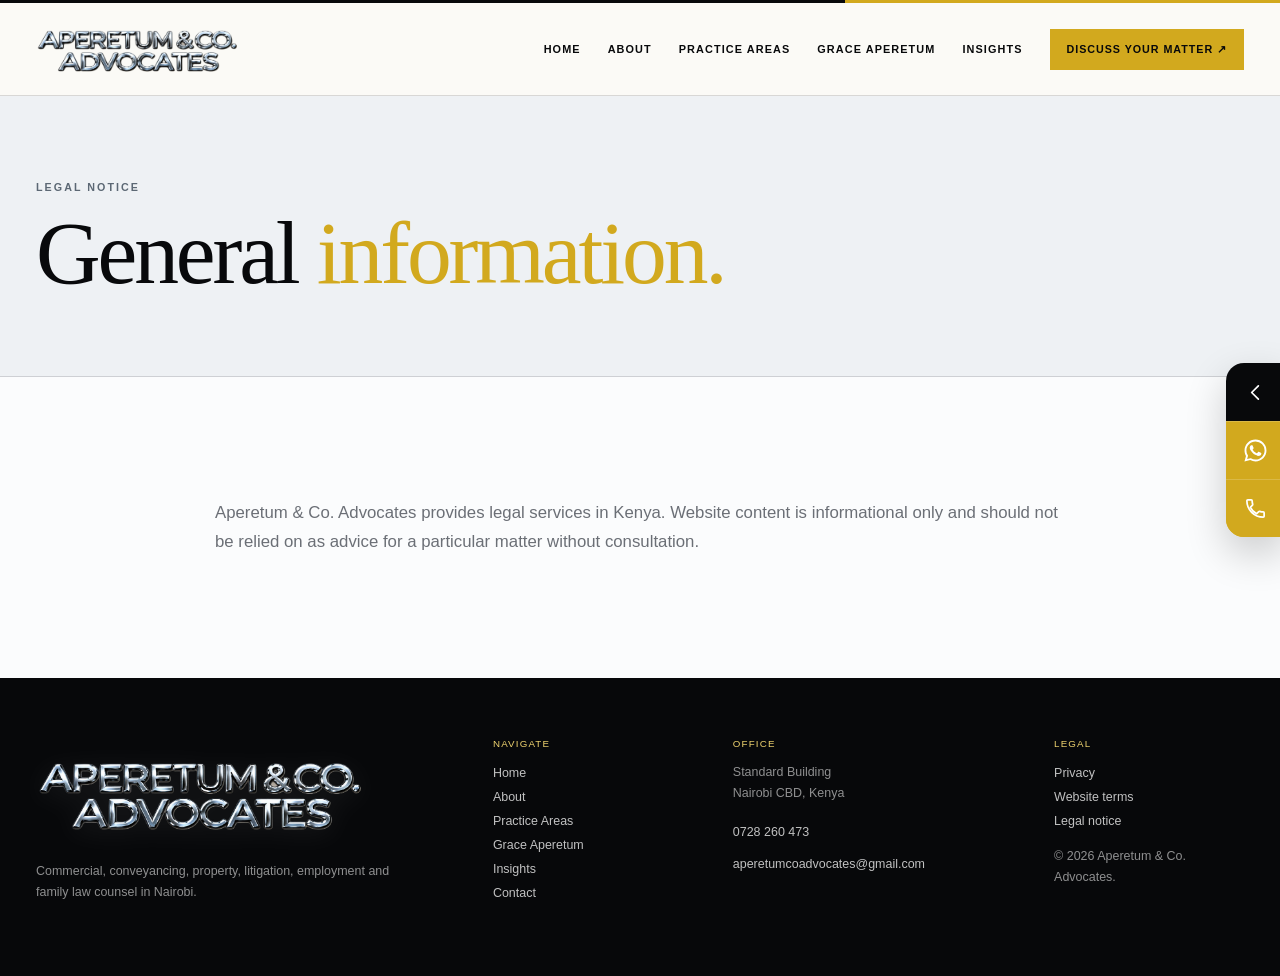
<file: legal-notice/index.html>
<!doctype html><html lang="en-KE"><head><meta charset="utf-8"><meta name="viewport" content="width=device-width,initial-scale=1,viewport-fit=cover"><title>Legal Notice | Aperetum &amp; Co. Advocates</title><meta name="description" content="Legal notice for Aperetum &amp; Co. Advocates."><link rel="canonical" href="https://aperetum-co-advocates.vercel.app/legal-notice"><meta name="theme-color" content="#08090b"><meta property="og:type" content="website"><meta property="og:title" content="Legal Notice | Aperetum &amp; Co. Advocates"><meta property="og:description" content="Legal notice for Aperetum &amp; Co. Advocates."><meta property="og:url" content="https://aperetum-co-advocates.vercel.app/legal-notice"><meta property="og:image" content="https://aperetum-co-advocates.vercel.app/images/social-card.jpg"><meta name="twitter:card" content="summary_large_image"><link rel="icon" type="image/png" sizes="192x192" href="/images/icon-192.png"><link rel="apple-touch-icon" href="/images/icon-192.png"><link rel="stylesheet" href="/assets/css/site.css?v=3"><script type="application/ld+json">{"@context": "https://schema.org", "@type": "LegalService", "name": "Aperetum & Co. Advocates", "url": "https://aperetum-co-advocates.vercel.app", "telephone": "+254728260473", "email": "aperetumcoadvocates@gmail.com", "areaServed": "Kenya", "address": {"@type": "PostalAddress", "streetAddress": "Standard Building", "addressLocality": "Nairobi", "addressCountry": "KE"}}</script></head><body><a class="skip-link" href="#main-content">Skip to content</a><header class="site-header" data-header><div class="nav-wrap"><a class="brand" href="/" aria-label="Aperetum & Co. Advocates home"><img src="/assets/media/aperetum-wordmark.webp" alt="Aperetum & Co. Advocates"></a><nav class="desktop-nav" aria-label="Primary navigation"><a href="/">Home</a><a href="/about">About</a><a href="/practice-areas">Practice Areas</a><a href="/managing-partner">Grace Aperetum</a><a href="/insights">Insights</a><a class="nav-cta" href="/contact">Discuss your matter <span aria-hidden="true">↗</span></a></nav><button class="menu-toggle" type="button" aria-expanded="false" aria-controls="mobile-menu" aria-label="Open menu"><span></span><span></span></button></div><nav class="mobile-menu" id="mobile-menu" aria-label="Mobile navigation" hidden><a href="/">Home</a><a href="/about">About</a><a href="/practice-areas">Practice Areas</a><a href="/managing-partner">Grace Aperetum</a><a href="/insights">Insights</a><a class="mobile-cta" href="/contact">Discuss your matter <span>↗</span></a></nav></header><aside class="contact-rail is-collapsed" aria-label="Quick contact" data-contact-rail><div class="contact-rail-stack"><button class="contact-rail-toggle" type="button" aria-label="Open contact options" aria-expanded="false" data-contact-toggle><svg viewBox="0 0 24 24" aria-hidden="true"><path d="M9 5l7 7-7 7"/></svg></button><div class="contact-rail-actions"><a href="https://wa.me/254728260473?text=Hello%20Aperetum%20%26%20Co.%20Advocates%2C%20I%20would%20like%20to%20discuss%20a%20legal%20matter." target="_blank" rel="noopener" aria-label="WhatsApp Aperetum & Co. Advocates"><svg class="brand-icon" viewBox="0 0 24 24" aria-hidden="true"><path d="M17.472 14.382c-.297-.149-1.758-.867-2.03-.967-.273-.099-.471-.148-.67.15-.197.297-.767.966-.94 1.164-.173.198-.347.223-.644.075-.297-.149-1.255-.463-2.39-1.475-.883-.788-1.48-1.761-1.653-2.059-.173-.297-.018-.458.13-.606.134-.133.298-.347.446-.52.149-.174.198-.298.298-.497.099-.198.05-.371-.025-.52-.075-.149-.669-1.612-.916-2.207-.242-.579-.487-.5-.669-.51-.173-.008-.372-.01-.57-.01-.198 0-.52.074-.792.372-.272.297-1.04 1.016-1.04 2.479s1.065 2.876 1.213 3.074c.149.198 2.095 3.2 5.077 4.487.709.306 1.262.489 1.694.626.712.226 1.36.194 1.872.118.571-.085 1.758-.719 2.006-1.413.248-.694.248-1.289.173-1.413-.074-.124-.272-.198-.57-.347M12.004 21.5h-.004a9.45 9.45 0 0 1-4.817-1.318l-.345-.205-3.583.94.956-3.493-.224-.358A9.43 9.43 0 0 1 2.5 11.996C2.5 6.757 6.765 2.5 12.005 2.5a9.42 9.42 0 0 1 6.72 2.786 9.43 9.43 0 0 1 2.775 6.718c-.002 5.238-4.267 9.496-9.496 9.496m8.085-17.585A11.36 11.36 0 0 0 12.004.56C5.7.56.573 5.689.57 11.994c0 2.009.524 3.97 1.519 5.699L.475 23.592l6.035-1.583a11.43 11.43 0 0 0 5.49 1.4h.005c6.303 0 11.43-5.128 11.433-11.435a11.36 11.36 0 0 0-3.349-8.059"/></svg></a><a href="tel:+254728260473" aria-label="Call Aperetum & Co. Advocates"><svg viewBox="0 0 24 24" aria-hidden="true"><path d="M6.62 10.79a15.46 15.46 0 0 0 6.59 6.59l2.2-2.2a1 1 0 0 1 1.02-.24c1.12.37 2.33.57 3.57.57a1 1 0 0 1 1 1V20a1 1 0 0 1-1 1C10.61 21 3 13.39 3 4a1 1 0 0 1 1-1h3.5a1 1 0 0 1 1 1c0 1.25.2 2.45.57 3.57a1 1 0 0 1-.25 1.02l-2.2 2.2z"/></svg></a></div></div></aside><main id="main-content"><section class="page-hero compact"><div><p class="eyebrow">Legal notice</p><h1>General <span>information.</span></h1></div></section><section class="section"><div class="container legal-copy"><p>Aperetum & Co. Advocates provides legal services in Kenya. Website content is informational only and should not be relied on as advice for a particular matter without consultation.</p></div></section></main><footer class="site-footer"><div class="footer-grid"><div class="footer-brand"><img src="/assets/media/aperetum-wordmark.webp" alt="Aperetum & Co. Advocates"><p>Commercial, conveyancing, property, litigation, employment and family law counsel in Nairobi.</p></div><div><span class="footer-kicker">Navigate</span><a href="/">Home</a><a href="/about">About</a><a href="/practice-areas">Practice Areas</a><a href="/managing-partner">Grace Aperetum</a><a href="/insights">Insights</a><a href="/contact">Contact</a></div><div><span class="footer-kicker">Office</span><p>Standard Building<br>Nairobi CBD, Kenya</p><p><a href="tel:+254728260473">0728 260 473</a><a href="mailto:aperetumcoadvocates@gmail.com">aperetumcoadvocates@gmail.com</a></p></div><div><span class="footer-kicker">Legal</span><a href="/privacy">Privacy</a><a href="/terms">Website terms</a><a href="/legal-notice">Legal notice</a><p>© 2026 Aperetum & Co. Advocates.</p></div></div></footer><script src="/assets/js/site.js?v=2" defer></script></body></html>
</file>
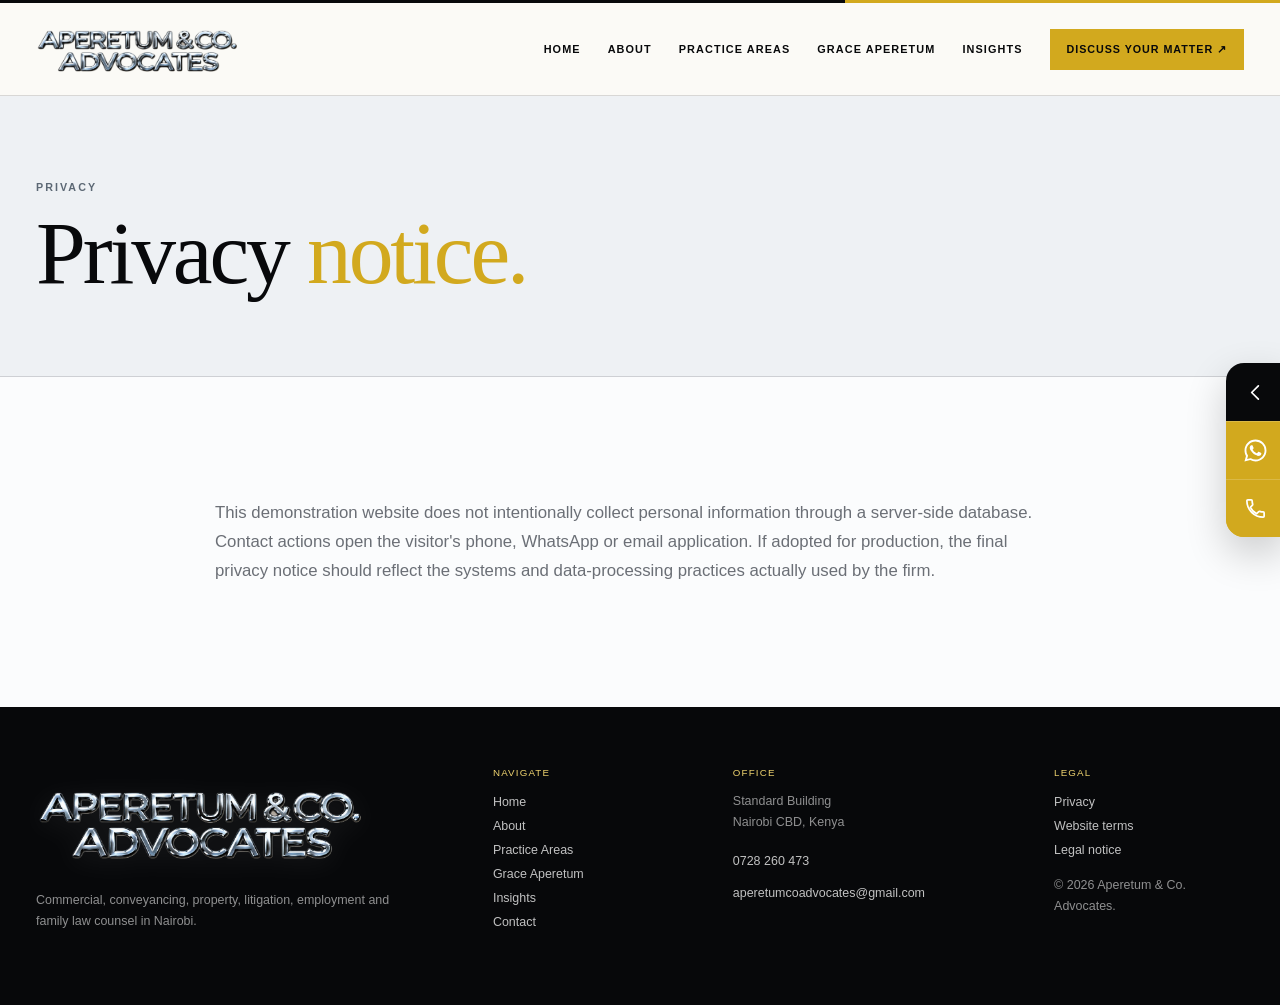
<file: privacy/index.html>
<!doctype html><html lang="en-KE"><head><meta charset="utf-8"><meta name="viewport" content="width=device-width,initial-scale=1,viewport-fit=cover"><title>Privacy | Aperetum &amp; Co. Advocates</title><meta name="description" content="Privacy information for the Aperetum &amp; Co. Advocates website."><link rel="canonical" href="https://aperetum-co-advocates.vercel.app/privacy"><meta name="theme-color" content="#08090b"><meta property="og:type" content="website"><meta property="og:title" content="Privacy | Aperetum &amp; Co. Advocates"><meta property="og:description" content="Privacy information for the Aperetum &amp; Co. Advocates website."><meta property="og:url" content="https://aperetum-co-advocates.vercel.app/privacy"><meta property="og:image" content="https://aperetum-co-advocates.vercel.app/images/social-card.jpg"><meta name="twitter:card" content="summary_large_image"><link rel="icon" type="image/png" sizes="192x192" href="/images/icon-192.png"><link rel="apple-touch-icon" href="/images/icon-192.png"><link rel="stylesheet" href="/assets/css/site.css?v=3"><script type="application/ld+json">{"@context": "https://schema.org", "@type": "LegalService", "name": "Aperetum & Co. Advocates", "url": "https://aperetum-co-advocates.vercel.app", "telephone": "+254728260473", "email": "aperetumcoadvocates@gmail.com", "areaServed": "Kenya", "address": {"@type": "PostalAddress", "streetAddress": "Standard Building", "addressLocality": "Nairobi", "addressCountry": "KE"}}</script></head><body><a class="skip-link" href="#main-content">Skip to content</a><header class="site-header" data-header><div class="nav-wrap"><a class="brand" href="/" aria-label="Aperetum & Co. Advocates home"><img src="/assets/media/aperetum-wordmark.webp" alt="Aperetum & Co. Advocates"></a><nav class="desktop-nav" aria-label="Primary navigation"><a href="/">Home</a><a href="/about">About</a><a href="/practice-areas">Practice Areas</a><a href="/managing-partner">Grace Aperetum</a><a href="/insights">Insights</a><a class="nav-cta" href="/contact">Discuss your matter <span aria-hidden="true">↗</span></a></nav><button class="menu-toggle" type="button" aria-expanded="false" aria-controls="mobile-menu" aria-label="Open menu"><span></span><span></span></button></div><nav class="mobile-menu" id="mobile-menu" aria-label="Mobile navigation" hidden><a href="/">Home</a><a href="/about">About</a><a href="/practice-areas">Practice Areas</a><a href="/managing-partner">Grace Aperetum</a><a href="/insights">Insights</a><a class="mobile-cta" href="/contact">Discuss your matter <span>↗</span></a></nav></header><aside class="contact-rail is-collapsed" aria-label="Quick contact" data-contact-rail><div class="contact-rail-stack"><button class="contact-rail-toggle" type="button" aria-label="Open contact options" aria-expanded="false" data-contact-toggle><svg viewBox="0 0 24 24" aria-hidden="true"><path d="M9 5l7 7-7 7"/></svg></button><div class="contact-rail-actions"><a href="https://wa.me/254728260473?text=Hello%20Aperetum%20%26%20Co.%20Advocates%2C%20I%20would%20like%20to%20discuss%20a%20legal%20matter." target="_blank" rel="noopener" aria-label="WhatsApp Aperetum & Co. Advocates"><svg class="brand-icon" viewBox="0 0 24 24" aria-hidden="true"><path d="M17.472 14.382c-.297-.149-1.758-.867-2.03-.967-.273-.099-.471-.148-.67.15-.197.297-.767.966-.94 1.164-.173.198-.347.223-.644.075-.297-.149-1.255-.463-2.39-1.475-.883-.788-1.48-1.761-1.653-2.059-.173-.297-.018-.458.13-.606.134-.133.298-.347.446-.52.149-.174.198-.298.298-.497.099-.198.05-.371-.025-.52-.075-.149-.669-1.612-.916-2.207-.242-.579-.487-.5-.669-.51-.173-.008-.372-.01-.57-.01-.198 0-.52.074-.792.372-.272.297-1.04 1.016-1.04 2.479s1.065 2.876 1.213 3.074c.149.198 2.095 3.2 5.077 4.487.709.306 1.262.489 1.694.626.712.226 1.36.194 1.872.118.571-.085 1.758-.719 2.006-1.413.248-.694.248-1.289.173-1.413-.074-.124-.272-.198-.57-.347M12.004 21.5h-.004a9.45 9.45 0 0 1-4.817-1.318l-.345-.205-3.583.94.956-3.493-.224-.358A9.43 9.43 0 0 1 2.5 11.996C2.5 6.757 6.765 2.5 12.005 2.5a9.42 9.42 0 0 1 6.72 2.786 9.43 9.43 0 0 1 2.775 6.718c-.002 5.238-4.267 9.496-9.496 9.496m8.085-17.585A11.36 11.36 0 0 0 12.004.56C5.7.56.573 5.689.57 11.994c0 2.009.524 3.97 1.519 5.699L.475 23.592l6.035-1.583a11.43 11.43 0 0 0 5.49 1.4h.005c6.303 0 11.43-5.128 11.433-11.435a11.36 11.36 0 0 0-3.349-8.059"/></svg></a><a href="tel:+254728260473" aria-label="Call Aperetum & Co. Advocates"><svg viewBox="0 0 24 24" aria-hidden="true"><path d="M6.62 10.79a15.46 15.46 0 0 0 6.59 6.59l2.2-2.2a1 1 0 0 1 1.02-.24c1.12.37 2.33.57 3.57.57a1 1 0 0 1 1 1V20a1 1 0 0 1-1 1C10.61 21 3 13.39 3 4a1 1 0 0 1 1-1h3.5a1 1 0 0 1 1 1c0 1.25.2 2.45.57 3.57a1 1 0 0 1-.25 1.02l-2.2 2.2z"/></svg></a></div></div></aside><main id="main-content"><section class="page-hero compact"><div><p class="eyebrow">Privacy</p><h1>Privacy <span>notice.</span></h1></div></section><section class="section"><div class="container legal-copy"><p>This demonstration website does not intentionally collect personal information through a server-side database. Contact actions open the visitor's phone, WhatsApp or email application. If adopted for production, the final privacy notice should reflect the systems and data-processing practices actually used by the firm.</p></div></section></main><footer class="site-footer"><div class="footer-grid"><div class="footer-brand"><img src="/assets/media/aperetum-wordmark.webp" alt="Aperetum & Co. Advocates"><p>Commercial, conveyancing, property, litigation, employment and family law counsel in Nairobi.</p></div><div><span class="footer-kicker">Navigate</span><a href="/">Home</a><a href="/about">About</a><a href="/practice-areas">Practice Areas</a><a href="/managing-partner">Grace Aperetum</a><a href="/insights">Insights</a><a href="/contact">Contact</a></div><div><span class="footer-kicker">Office</span><p>Standard Building<br>Nairobi CBD, Kenya</p><p><a href="tel:+254728260473">0728 260 473</a><a href="mailto:aperetumcoadvocates@gmail.com">aperetumcoadvocates@gmail.com</a></p></div><div><span class="footer-kicker">Legal</span><a href="/privacy">Privacy</a><a href="/terms">Website terms</a><a href="/legal-notice">Legal notice</a><p>© 2026 Aperetum & Co. Advocates.</p></div></div></footer><script src="/assets/js/site.js?v=2" defer></script></body></html>
</file>
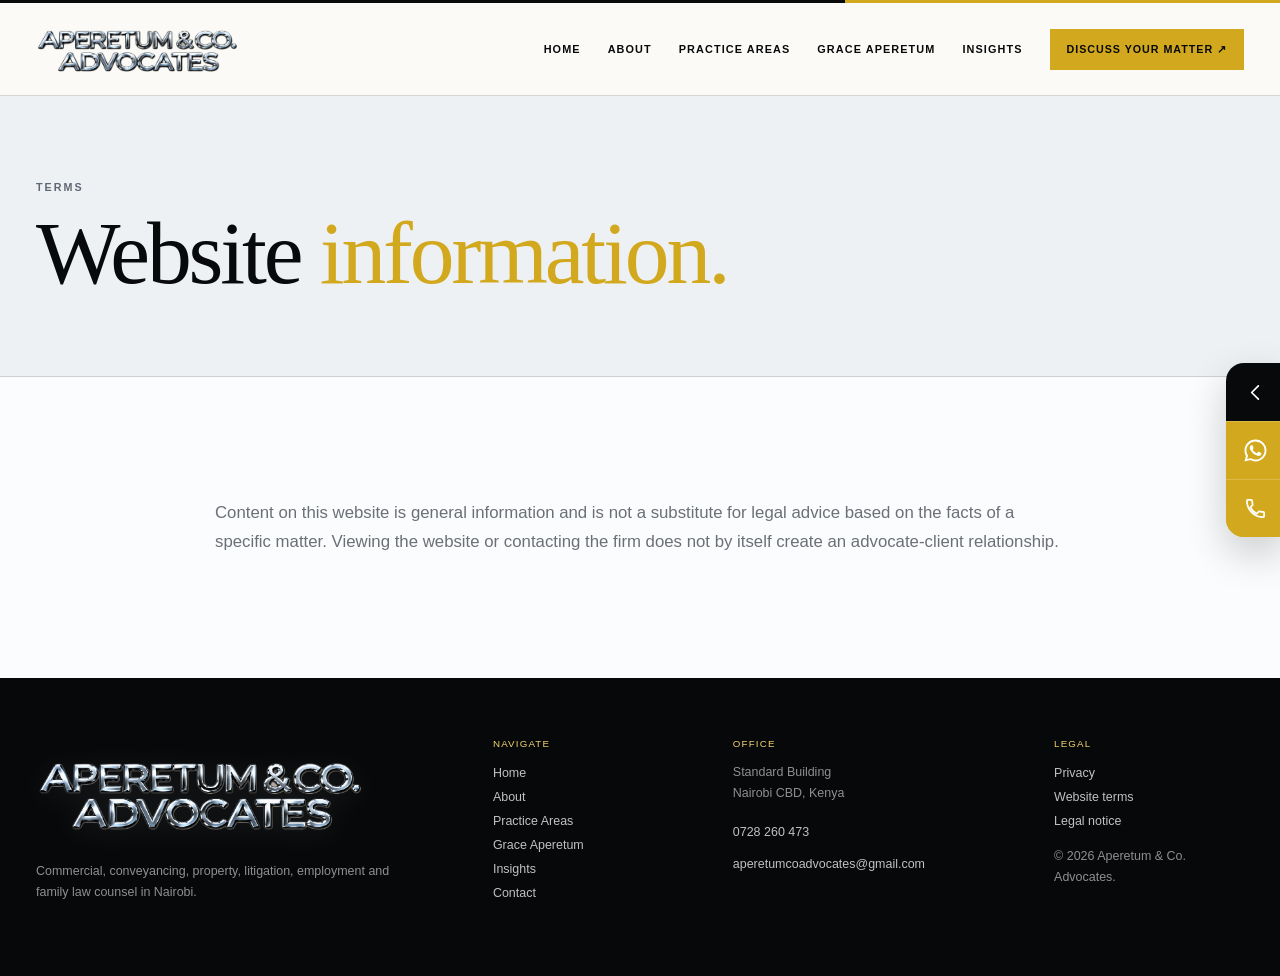
<file: terms/index.html>
<!doctype html><html lang="en-KE"><head><meta charset="utf-8"><meta name="viewport" content="width=device-width,initial-scale=1,viewport-fit=cover"><title>Website Terms | Aperetum &amp; Co. Advocates</title><meta name="description" content="Website terms for Aperetum &amp; Co. Advocates."><link rel="canonical" href="https://aperetum-co-advocates.vercel.app/terms"><meta name="theme-color" content="#08090b"><meta property="og:type" content="website"><meta property="og:title" content="Website Terms | Aperetum &amp; Co. Advocates"><meta property="og:description" content="Website terms for Aperetum &amp; Co. Advocates."><meta property="og:url" content="https://aperetum-co-advocates.vercel.app/terms"><meta property="og:image" content="https://aperetum-co-advocates.vercel.app/images/social-card.jpg"><meta name="twitter:card" content="summary_large_image"><link rel="icon" type="image/png" sizes="192x192" href="/images/icon-192.png"><link rel="apple-touch-icon" href="/images/icon-192.png"><link rel="stylesheet" href="/assets/css/site.css?v=3"><script type="application/ld+json">{"@context": "https://schema.org", "@type": "LegalService", "name": "Aperetum & Co. Advocates", "url": "https://aperetum-co-advocates.vercel.app", "telephone": "+254728260473", "email": "aperetumcoadvocates@gmail.com", "areaServed": "Kenya", "address": {"@type": "PostalAddress", "streetAddress": "Standard Building", "addressLocality": "Nairobi", "addressCountry": "KE"}}</script></head><body><a class="skip-link" href="#main-content">Skip to content</a><header class="site-header" data-header><div class="nav-wrap"><a class="brand" href="/" aria-label="Aperetum & Co. Advocates home"><img src="/assets/media/aperetum-wordmark.webp" alt="Aperetum & Co. Advocates"></a><nav class="desktop-nav" aria-label="Primary navigation"><a href="/">Home</a><a href="/about">About</a><a href="/practice-areas">Practice Areas</a><a href="/managing-partner">Grace Aperetum</a><a href="/insights">Insights</a><a class="nav-cta" href="/contact">Discuss your matter <span aria-hidden="true">↗</span></a></nav><button class="menu-toggle" type="button" aria-expanded="false" aria-controls="mobile-menu" aria-label="Open menu"><span></span><span></span></button></div><nav class="mobile-menu" id="mobile-menu" aria-label="Mobile navigation" hidden><a href="/">Home</a><a href="/about">About</a><a href="/practice-areas">Practice Areas</a><a href="/managing-partner">Grace Aperetum</a><a href="/insights">Insights</a><a class="mobile-cta" href="/contact">Discuss your matter <span>↗</span></a></nav></header><aside class="contact-rail is-collapsed" aria-label="Quick contact" data-contact-rail><div class="contact-rail-stack"><button class="contact-rail-toggle" type="button" aria-label="Open contact options" aria-expanded="false" data-contact-toggle><svg viewBox="0 0 24 24" aria-hidden="true"><path d="M9 5l7 7-7 7"/></svg></button><div class="contact-rail-actions"><a href="https://wa.me/254728260473?text=Hello%20Aperetum%20%26%20Co.%20Advocates%2C%20I%20would%20like%20to%20discuss%20a%20legal%20matter." target="_blank" rel="noopener" aria-label="WhatsApp Aperetum & Co. Advocates"><svg class="brand-icon" viewBox="0 0 24 24" aria-hidden="true"><path d="M17.472 14.382c-.297-.149-1.758-.867-2.03-.967-.273-.099-.471-.148-.67.15-.197.297-.767.966-.94 1.164-.173.198-.347.223-.644.075-.297-.149-1.255-.463-2.39-1.475-.883-.788-1.48-1.761-1.653-2.059-.173-.297-.018-.458.13-.606.134-.133.298-.347.446-.52.149-.174.198-.298.298-.497.099-.198.05-.371-.025-.52-.075-.149-.669-1.612-.916-2.207-.242-.579-.487-.5-.669-.51-.173-.008-.372-.01-.57-.01-.198 0-.52.074-.792.372-.272.297-1.04 1.016-1.04 2.479s1.065 2.876 1.213 3.074c.149.198 2.095 3.2 5.077 4.487.709.306 1.262.489 1.694.626.712.226 1.36.194 1.872.118.571-.085 1.758-.719 2.006-1.413.248-.694.248-1.289.173-1.413-.074-.124-.272-.198-.57-.347M12.004 21.5h-.004a9.45 9.45 0 0 1-4.817-1.318l-.345-.205-3.583.94.956-3.493-.224-.358A9.43 9.43 0 0 1 2.5 11.996C2.5 6.757 6.765 2.5 12.005 2.5a9.42 9.42 0 0 1 6.72 2.786 9.43 9.43 0 0 1 2.775 6.718c-.002 5.238-4.267 9.496-9.496 9.496m8.085-17.585A11.36 11.36 0 0 0 12.004.56C5.7.56.573 5.689.57 11.994c0 2.009.524 3.97 1.519 5.699L.475 23.592l6.035-1.583a11.43 11.43 0 0 0 5.49 1.4h.005c6.303 0 11.43-5.128 11.433-11.435a11.36 11.36 0 0 0-3.349-8.059"/></svg></a><a href="tel:+254728260473" aria-label="Call Aperetum & Co. Advocates"><svg viewBox="0 0 24 24" aria-hidden="true"><path d="M6.62 10.79a15.46 15.46 0 0 0 6.59 6.59l2.2-2.2a1 1 0 0 1 1.02-.24c1.12.37 2.33.57 3.57.57a1 1 0 0 1 1 1V20a1 1 0 0 1-1 1C10.61 21 3 13.39 3 4a1 1 0 0 1 1-1h3.5a1 1 0 0 1 1 1c0 1.25.2 2.45.57 3.57a1 1 0 0 1-.25 1.02l-2.2 2.2z"/></svg></a></div></div></aside><main id="main-content"><section class="page-hero compact"><div><p class="eyebrow">Terms</p><h1>Website <span>information.</span></h1></div></section><section class="section"><div class="container legal-copy"><p>Content on this website is general information and is not a substitute for legal advice based on the facts of a specific matter. Viewing the website or contacting the firm does not by itself create an advocate-client relationship.</p></div></section></main><footer class="site-footer"><div class="footer-grid"><div class="footer-brand"><img src="/assets/media/aperetum-wordmark.webp" alt="Aperetum & Co. Advocates"><p>Commercial, conveyancing, property, litigation, employment and family law counsel in Nairobi.</p></div><div><span class="footer-kicker">Navigate</span><a href="/">Home</a><a href="/about">About</a><a href="/practice-areas">Practice Areas</a><a href="/managing-partner">Grace Aperetum</a><a href="/insights">Insights</a><a href="/contact">Contact</a></div><div><span class="footer-kicker">Office</span><p>Standard Building<br>Nairobi CBD, Kenya</p><p><a href="tel:+254728260473">0728 260 473</a><a href="mailto:aperetumcoadvocates@gmail.com">aperetumcoadvocates@gmail.com</a></p></div><div><span class="footer-kicker">Legal</span><a href="/privacy">Privacy</a><a href="/terms">Website terms</a><a href="/legal-notice">Legal notice</a><p>© 2026 Aperetum & Co. Advocates.</p></div></div></footer><script src="/assets/js/site.js?v=2" defer></script></body></html>
</file>
<file: assets/css/site.css>
:root{--ink:#08090b;--ink2:#14171b;--gold:#d2a91e;--gold2:#efd36f;--paper:#fbfcfd;--soft:#eef1f4;--white:#fff;--muted:#6b6f76;--line:rgba(11,12,15,.14);--container:1320px;--serif:Georgia,"Times New Roman",serif;--sans:Inter,ui-sans-serif,-apple-system,BlinkMacSystemFont,"Segoe UI",Arial,sans-serif;--shadow:0 22px 60px rgba(11,12,15,.13)}
*{box-sizing:border-box}html{scroll-behavior:smooth;overflow-x:hidden}body{margin:0;background:var(--paper);color:var(--ink);font-family:var(--sans);overflow-x:hidden;-webkit-font-smoothing:antialiased}a{color:inherit;text-decoration:none}img,video{display:block;max-width:100%}button,input,textarea,select{font:inherit}.container{width:min(var(--container),calc(100% - 72px));margin-inline:auto}.eyebrow{margin:0 0 16px;text-transform:uppercase;letter-spacing:.19em;font-size:.67rem;font-weight:850;color:#5c6874}.eyebrow.light{color:var(--gold2)}h1,h2,h3{font-family:var(--serif);font-weight:500;letter-spacing:-.035em;margin:0}h1 span,h2 span{color:var(--gold)}p{line-height:1.72}.lead{font-family:var(--serif);font-size:clamp(1.28rem,2vw,1.75rem);line-height:1.45}.button{display:inline-flex;align-items:center;justify-content:center;gap:10px;min-height:50px;padding:0 22px;border:1px solid transparent;text-transform:uppercase;letter-spacing:.09em;font-size:.72rem;font-weight:850;transition:.22s ease;cursor:pointer}.button-gold{background:linear-gradient(135deg,#dbe2e8,#8f9aa5);color:#08090b}.button-gold:hover{background:#cfd7de;transform:translateY(-1px)}.button-outline-light{border-color:rgba(255,255,255,.42);color:#fff}.button-outline-light:hover{background:#fff;color:var(--ink)}.button-dark{background:var(--ink);color:#fff}.button-light{background:#fff;color:var(--ink)}.text-link{display:inline-flex;align-items:center;gap:8px;padding-bottom:5px;border-bottom:1px solid currentColor;text-transform:uppercase;letter-spacing:.08em;font-size:.72rem;font-weight:850}.light-link{color:#fff}.reveal{opacity:0;transform:translateY(16px);transition:opacity .65s ease,transform .65s ease}.reveal.is-visible{opacity:1;transform:none}
.site-header{position:sticky;top:0;z-index:100;background:rgba(251,250,246,.96);backdrop-filter:blur(16px);border-top:3px solid var(--ink);border-bottom:1px solid var(--line)}.site-header:after{content:"";position:absolute;right:0;top:-3px;width:34%;height:3px;background:var(--gold)}.nav-wrap{width:min(var(--container),calc(100% - 72px));height:92px;margin:auto;display:flex;align-items:center;gap:38px}.brand{margin-right:auto;min-width:0;display:flex;align-items:center}.brand img{width:318px;height:74px;object-fit:contain;object-position:left center}.desktop-nav{display:flex;align-items:center;gap:27px}.desktop-nav>a:not(.nav-cta){font-size:.68rem;text-transform:uppercase;letter-spacing:.1em;font-weight:850;position:relative;white-space:nowrap}.desktop-nav>a:not(.nav-cta):after{content:"";position:absolute;left:0;bottom:-9px;width:0;height:1px;background:var(--gold);transition:.2s}.desktop-nav>a:hover:after,.desktop-nav>a[aria-current="page"]:after{width:100%}.nav-cta{background:var(--gold);padding:14px 17px;font-size:.67rem;text-transform:uppercase;letter-spacing:.09em;font-weight:850;white-space:nowrap}.menu-toggle{display:none;width:44px;height:44px;border:1px solid var(--line);background:transparent;padding:10px}.menu-toggle span{display:block;height:2px;background:var(--ink);margin:6px 0}.mobile-menu{position:absolute;left:0;right:0;top:100%;background:var(--paper);padding:18px 24px 28px;border-bottom:1px solid var(--line);box-shadow:0 18px 30px rgba(11,12,15,.08)}.mobile-menu a{display:flex;justify-content:space-between;padding:14px 0;border-bottom:1px solid var(--line);font-family:var(--serif);font-size:1.2rem}.mobile-menu .mobile-cta{margin-top:14px;background:var(--gold);padding:15px 16px;border:0;font-family:var(--sans);font-size:.72rem;text-transform:uppercase;letter-spacing:.08em;font-weight:850}
.video-hero{position:relative;min-height:720px;color:#fff;display:flex;align-items:stretch;overflow:hidden;background:#07080a}.hero-background{position:absolute;inset:0;width:100%;height:100%;object-fit:cover;object-position:center 48%;filter:saturate(.78) contrast(1.07) brightness(.9);transform:scale(1.015)}.hero-video-overlay{position:absolute;inset:0;background:linear-gradient(90deg,rgba(5,6,8,.96) 0%,rgba(5,6,8,.86) 40%,rgba(5,6,8,.52) 67%,rgba(5,6,8,.25) 100%),linear-gradient(0deg,rgba(5,6,8,.68),transparent 60%)}.home-hero-copy{position:relative;z-index:2;width:min(var(--container),calc(100% - 72px));margin:auto;padding:clamp(74px,7vw,118px) 0;display:flex;flex-direction:column;justify-content:center}.home-hero h1{font-size:clamp(4rem,6.8vw,7.2rem);line-height:.91;max-width:900px}.hero-lede{max-width:730px;color:rgba(255,255,255,.8);font-size:1.08rem;margin:28px 0 30px}.hero-actions{display:flex;align-items:center;gap:22px;flex-wrap:wrap}.hero-facts{display:grid;grid-template-columns:1fr 1fr;gap:28px;margin-top:48px;padding-top:20px;border-top:1px solid rgba(255,255,255,.17);max-width:720px}.hero-facts span{display:block;text-transform:uppercase;letter-spacing:.14em;font-size:.61rem;color:var(--gold2);margin-bottom:4px}.hero-facts strong{font-family:var(--serif);font-weight:500}.signal-strip{background:var(--ink2);color:#fff;display:grid;grid-template-columns:repeat(3,1fr);padding:0 max(36px,calc((100vw - var(--container))/2))}.signal-strip>div{padding:24px 28px;border-right:1px solid rgba(255,255,255,.14)}.signal-strip>div:first-child{padding-left:0}.signal-strip span{display:block;text-transform:uppercase;letter-spacing:.13em;font-size:.6rem;color:var(--gold2);margin-bottom:6px}.signal-strip strong{font-family:var(--serif);font-weight:500;font-size:1.04rem}
.section{padding:105px 0}.soft{background:var(--soft)}.dark{background:var(--ink);color:#fff}.intro-grid,.editorial-two{display:grid;grid-template-columns:.85fr 1.15fr;gap:86px}.intro-grid h2,.editorial-two h2,.section-heading h2{font-size:clamp(2.9rem,5vw,5.4rem);line-height:.98}.copy{color:var(--muted)}.copy .lead{color:var(--ink)}.section-heading{display:grid;grid-template-columns:1.3fr .7fr;gap:50px;align-items:end;margin-bottom:44px}.section-heading>p{color:var(--muted);max-width:430px}.media-tiles{display:grid;grid-template-columns:repeat(4,1fr);gap:14px}.media-tile{margin:0;position:relative;height:250px;background:#d9d8d3;overflow:hidden}.media-tile img,.media-tile video{width:100%;height:100%;object-fit:cover}.media-tile figcaption,.profile-tile-wall figcaption,.visual-band figcaption,.insight-tiles figcaption,.contact-photo figcaption,.motion-card figcaption{position:absolute;left:12px;bottom:12px;background:rgba(11,12,15,.84);color:#fff;padding:8px 10px;text-transform:uppercase;letter-spacing:.08em;font-size:.58rem;z-index:2}.service-grid{display:grid;grid-template-columns:repeat(3,1fr);border-top:1px solid var(--line);border-left:1px solid var(--line)}.service-grid article{min-height:220px;padding:28px;border-right:1px solid var(--line);border-bottom:1px solid var(--line)}.service-grid span{font-size:.63rem;color:#5c6874}.service-grid h3{font-size:1.7rem;line-height:1.05;margin:30px 0 12px}.service-grid p{color:var(--muted);font-size:.9rem}.profile-compact{display:grid;grid-template-columns:1.1fr .9fr;gap:78px;align-items:center}.profile-copy h2{font-size:clamp(3.3rem,6vw,6rem);line-height:.92}.profile-copy .role{font-family:var(--serif);font-size:1.25rem;color:var(--gold2)}.dark .profile-copy>p:not(.eyebrow):not(.role){color:rgba(255,255,255,.75);max-width:680px}.credential-list{margin:28px 0}.credential-list>div{display:grid;grid-template-columns:150px 1fr;gap:16px;padding:13px 0;border-top:1px solid rgba(255,255,255,.17)}.credential-list span{font-size:.62rem;text-transform:uppercase;letter-spacing:.11em;color:var(--gold2)}.credential-list strong{font-family:var(--serif);font-weight:500}.credential-list.light>div{border-color:var(--line)}.credential-list.light span{color:#5c6874}.profile-mini-tiles{display:grid;grid-template-columns:1fr 1fr;gap:14px}.profile-mini-tiles img{width:100%;height:310px;object-fit:cover}.profile-mini-tiles img:first-child{object-position:center 30%}.cta-section{display:grid;grid-template-columns:1fr 1fr;background:var(--ink);color:#fff}.cta-section>div{padding:66px max(36px,calc((100vw - var(--container))/2));padding-right:50px}.cta-section>div:last-child{background:linear-gradient(135deg,#dbe2e8,#8f9aa5);color:#08090b;padding-left:50px;display:flex;flex-direction:column;justify-content:center;align-items:flex-start}.cta-section h2{font-size:clamp(2.8rem,4vw,4.8rem)}
.page-hero{background:var(--soft);min-height:390px;padding:82px max(36px,calc((100vw - var(--container))/2));display:flex;align-items:end;border-bottom:1px solid var(--line)}.page-hero>div{max-width:980px}.page-hero h1{font-size:clamp(4rem,7vw,7.4rem);line-height:.91}.page-hero p:last-child{max-width:760px;color:var(--muted);font-size:1.02rem}.page-hero.compact{min-height:280px}.values-grid{display:grid;grid-template-columns:repeat(4,1fr);gap:1px;background:var(--line)}.values-grid article{background:var(--paper);padding:34px}.values-grid span{font-size:.62rem;color:#5c6874}.values-grid h3{font-size:1.9rem;margin:40px 0 10px}.values-grid p{color:var(--muted)}.fact-grid{display:grid;grid-template-columns:repeat(3,1fr);border-top:1px solid var(--line);border-left:1px solid var(--line)}.fact-grid>div{padding:24px;border-right:1px solid var(--line);border-bottom:1px solid var(--line)}.fact-grid span{display:block;font-size:.62rem;text-transform:uppercase;letter-spacing:.11em;color:var(--muted);margin-bottom:8px}.fact-grid strong{font-family:var(--serif);font-size:1.12rem}.service-list article{display:grid;grid-template-columns:70px 1fr;gap:22px;padding:34px 0;border-top:1px solid var(--line)}.service-list article:last-child{border-bottom:1px solid var(--line)}.service-list article>span{font-size:.65rem;color:#5c6874}.service-list h2{font-size:clamp(2.2rem,4vw,4.2rem)}.service-list p{max-width:820px;color:var(--muted)}.profile-page{display:grid;grid-template-columns:1.02fr .98fr;gap:70px;align-items:start}.profile-page .profile-copy .role{color:#5c6874}.profile-page .profile-copy>p{color:var(--muted)}.profile-tile-wall{display:grid;grid-template-columns:1fr 1fr;gap:14px}.profile-tile-wall figure{margin:0;position:relative;height:290px;overflow:hidden;background:#fff}.profile-tile-wall img{width:100%;height:100%;object-fit:cover}.profile-tile-wall figure:first-child{grid-column:1/-1;height:520px}.profile-tile-wall figure:first-child img{object-position:center 32%}.insight-list{display:grid;grid-template-columns:1fr 1fr;border-top:1px solid var(--line);border-left:1px solid var(--line)}.insight-list article{padding:30px;min-height:270px;border-right:1px solid var(--line);border-bottom:1px solid var(--line)}.insight-list span{font-size:.63rem;text-transform:uppercase;letter-spacing:.12em;color:#5c6874}.insight-list h2{font-size:2rem;line-height:1.05;margin:24px 0 12px}.insight-list p{color:var(--muted)}.contact-layout{display:grid;grid-template-columns:.9fr 1.1fr;gap:76px}.contact-layout h2{font-size:clamp(2.8rem,4.5vw,4.8rem)}.contact-facts{margin:30px 0;border-top:1px solid var(--line)}.contact-facts>div{padding:16px 0;border-bottom:1px solid var(--line)}.contact-facts span{display:block;font-size:.61rem;text-transform:uppercase;letter-spacing:.11em;color:var(--muted);margin-bottom:5px}.contact-facts strong{font-family:var(--serif);font-weight:500}.contact-note{color:var(--muted);font-size:.86rem}.enquiry-form{background:var(--soft);padding:34px}.enquiry-form label{display:grid;gap:7px;margin-bottom:18px;text-transform:uppercase;letter-spacing:.09em;font-size:.66rem;font-weight:850}.enquiry-form input,.enquiry-form textarea,.enquiry-form select{width:100%;border:1px solid var(--line);background:#fff;padding:13px 14px;color:var(--ink);border-radius:0}.form-status{color:var(--muted);font-size:.78rem}.legal-copy{max-width:850px}.legal-copy p{font-size:1.05rem;color:var(--muted)}.visual-band{display:grid;grid-template-columns:repeat(3,1fr);gap:14px}.visual-band figure,.insight-tiles figure{margin:0;position:relative;height:270px;overflow:hidden;background:#ddd}.visual-band img,.insight-tiles img{width:100%;height:100%;object-fit:cover}.insight-tiles{display:grid;grid-template-columns:repeat(3,1fr);gap:14px;margin-top:36px}.contact-feature-grid{display:grid;grid-template-columns:.95fr 1.05fr;gap:18px;align-items:stretch}.contact-feature-grid .side-card{background:#fff;border:1px solid var(--line);padding:34px;display:flex;flex-direction:column;justify-content:center}.contact-feature-grid .side-card p{color:var(--muted)}.motion-card{position:relative;overflow:hidden;background:var(--ink);min-height:430px;margin:0}.motion-card img,.motion-card video{width:100%;height:100%;object-fit:cover}.contact-photo{margin:24px 0 0;position:relative;height:220px;overflow:hidden}.contact-photo img{width:100%;height:100%;object-fit:cover}.map-shell{margin-top:34px;border:1px solid var(--line);background:#fff;overflow:hidden}.map-shell iframe{width:100%;height:420px;border:0;display:block}
.site-footer{background:#07080a;color:#fff;padding:60px max(36px,calc((100vw - var(--container))/2))}.footer-grid{display:grid;grid-template-columns:1.5fr .7fr 1fr .7fr;gap:50px}.footer-brand img{width:155px;max-width:100%;height:auto}.site-footer p{color:rgba(255,255,255,.55);font-size:.78rem;max-width:370px}.site-footer a{display:block;color:rgba(255,255,255,.75);font-size:.78rem;padding:5px 0}.site-footer a:hover{color:var(--gold2)}.footer-kicker{display:block;text-transform:uppercase;letter-spacing:.12em;color:var(--gold2);font-size:.61rem;margin-bottom:12px}
.contact-rail{position:fixed;right:0;top:50%;z-index:140;transform:translateY(-50%);transition:transform .32s cubic-bezier(.22,.61,.36,1);width:58px}.contact-rail-stack{width:58px;border-radius:18px 0 0 18px;overflow:hidden;box-shadow:0 16px 40px rgba(0,0,0,.2)}.contact-rail button,.contact-rail a{display:flex;align-items:center;justify-content:center;width:58px;height:58px;border:0;cursor:pointer;color:#fff}.contact-rail-toggle{background:var(--ink)}.contact-rail-actions{display:grid;background:var(--gold)}.contact-rail-actions a{background:var(--gold);color:#fff;border-top:1px solid rgba(255,255,255,.18)}.contact-rail-actions a:hover{background:#cfd7de}.contact-rail svg{display:block;width:23px;height:23px;fill:none;stroke:currentColor;stroke-width:1.8;stroke-linecap:round;stroke-linejoin:round}.contact-rail .brand-icon{fill:currentColor;stroke:none}.contact-rail-toggle svg{transition:transform .25s ease}.contact-rail.is-collapsed{transform:translate(4px,-50%)}.contact-rail.is-collapsed .contact-rail-toggle svg{transform:rotate(180deg)}
.skip-link{position:absolute;left:-9999px}.skip-link:focus{left:12px;top:12px;z-index:999;background:#fff;color:#000;padding:10px 14px}
@media(max-width:1160px){.desktop-nav{display:none}.menu-toggle{display:block}.nav-wrap{height:82px}.brand img{width:286px;height:66px}.intro-grid,.editorial-two,.profile-compact,.profile-page,.contact-layout,.contact-feature-grid{grid-template-columns:1fr;gap:48px}.media-tiles{grid-template-columns:1fr 1fr}.service-grid{grid-template-columns:1fr 1fr}.values-grid,.fact-grid{grid-template-columns:1fr 1fr}.footer-grid{grid-template-columns:1.3fr 1fr 1fr}.footer-grid>div:last-child{grid-column:2/4}.visual-band,.insight-tiles{grid-template-columns:1fr 1fr}.profile-tile-wall figure:first-child{height:480px}}
@media(max-width:820px){.container,.nav-wrap{width:min(100% - 36px,var(--container))}.home-hero{min-height:0}.home-hero-copy{width:calc(100% - 36px);padding:86px 0 64px}.home-hero h1{font-size:clamp(3.3rem,11vw,5.4rem)}.video-hero{min-height:680px}.hero-background{object-position:61% center}.hero-video-overlay{background:linear-gradient(90deg,rgba(5,6,8,.96),rgba(5,6,8,.83) 72%,rgba(5,6,8,.57))}.signal-strip{grid-template-columns:1fr;padding:0 18px}.signal-strip>div{padding:18px 0;border-right:0;border-bottom:1px solid rgba(255,255,255,.14)}.section{padding:76px 0}.section-heading{grid-template-columns:1fr;gap:18px}.media-tile{height:230px}.profile-mini-tiles img{height:260px}.cta-section{grid-template-columns:1fr}.cta-section>div,.cta-section>div:last-child{padding:48px 18px}.page-hero{min-height:340px;padding:68px 18px}.footer-grid{grid-template-columns:1fr 1fr}.footer-grid>div:last-child{grid-column:auto}.contact-rail{top:auto;bottom:72px;transform:none;width:52px}.contact-rail-stack{width:52px;border-radius:16px 0 0 16px}.contact-rail button,.contact-rail a{width:52px;height:52px}.contact-rail.is-collapsed{transform:translateX(4px)}body{scrollbar-width:none}body::-webkit-scrollbar{display:none}.profile-tile-wall figure:first-child{height:440px}}
@media(max-width:560px){.nav-wrap{height:76px;width:calc(100% - 28px)}.brand img{width:230px;height:56px}.menu-toggle{width:42px;height:42px}.home-hero-copy{width:calc(100% - 34px);padding:70px 0 50px}.home-hero h1{font-size:3.35rem;max-width:100%}.hero-lede{font-size:.94rem}.hero-facts{grid-template-columns:1fr;gap:12px}.video-hero{min-height:650px}.hero-background{object-position:58% center}.hero-video-overlay{background:linear-gradient(90deg,rgba(5,6,8,.97),rgba(5,6,8,.84) 78%,rgba(5,6,8,.62))}.section{padding:64px 0}.intro-grid h2,.editorial-two h2,.section-heading h2{font-size:2.75rem}.media-tiles,.service-grid,.values-grid,.fact-grid,.profile-mini-tiles,.profile-tile-wall,.insight-list,.visual-band,.insight-tiles{grid-template-columns:1fr}.media-tile,.profile-tile-wall figure,.visual-band figure,.insight-tiles figure{height:220px}.profile-tile-wall figure:first-child{grid-column:auto;height:430px}.profile-mini-tiles img{height:230px}.service-grid article{min-height:190px}.page-hero{min-height:300px;padding:58px 18px}.page-hero h1{font-size:3.35rem}.service-list article{grid-template-columns:42px 1fr;gap:12px}.service-list h2{font-size:2.35rem}.footer-grid{grid-template-columns:1fr;gap:28px}.footer-brand img{width:135px}.enquiry-form{padding:24px 18px}.enquiry-form input,.enquiry-form textarea,.enquiry-form select{font-size:16px}.contact-rail{bottom:24px;width:48px}.contact-rail-stack{width:48px;border-radius:14px 0 0 14px}.contact-rail button,.contact-rail a{width:48px;height:48px}.contact-rail svg{width:20px;height:20px}.contact-rail.is-collapsed{transform:translateX(4px)}.credential-list>div{grid-template-columns:110px 1fr}.motion-card{min-height:330px}.map-shell iframe{height:330px}.button{max-width:100%;text-align:center}.contact-layout h2{overflow-wrap:anywhere}}
@media(max-width:390px){.brand img{width:205px}.home-hero h1,.page-hero h1{font-size:3rem}.home-hero-copy{width:calc(100% - 28px)}.container{width:calc(100% - 28px)}.hero-actions .button{width:100%}.hero-actions .text-link{margin-top:4px}.profile-tile-wall figure:first-child{height:390px}}
@media(prefers-reduced-motion:reduce){html{scroll-behavior:auto}*,*::before,*::after{animation-duration:.01ms!important;animation-iteration-count:1!important;transition-duration:.01ms!important}.reveal{opacity:1;transform:none}.hero-background{transform:none}}

/* Aperetum production refinements */
.brand img{width:340px;height:68px;object-fit:contain;object-position:left center}
.footer-brand img{width:330px;max-width:100%;height:auto;filter:drop-shadow(0 4px 14px rgba(255,255,255,.08))}
@media(max-width:1260px){.desktop-nav{display:none}.menu-toggle{display:block}.nav-wrap{height:82px}.brand img{width:300px;height:62px}}
@media(max-width:560px){.brand img{width:218px;height:52px}.footer-brand img{width:260px}}
@media(max-width:390px){.brand img{width:188px}}
.media-tile video{width:100%;height:100%;object-fit:cover}
.profile-mini-tiles img,.profile-tile-wall img{object-position:center 20%}
.chrome-panel{background:linear-gradient(145deg,#0b0c0f,#20252b);border:1px solid rgba(255,255,255,.12)}


/* v3 Grace portrait crop fix: keep Principal Advocate face fully visible */
img[src$="grace-aperetum.webp"]{object-fit:cover!important;object-position:50% 0%!important}
@media(max-width:820px){img[src$="grace-aperetum.webp"]{object-position:50% 0%!important}}
@media(max-width:560px){img[src$="grace-aperetum.webp"]{object-position:50% 0%!important}}
</file>
